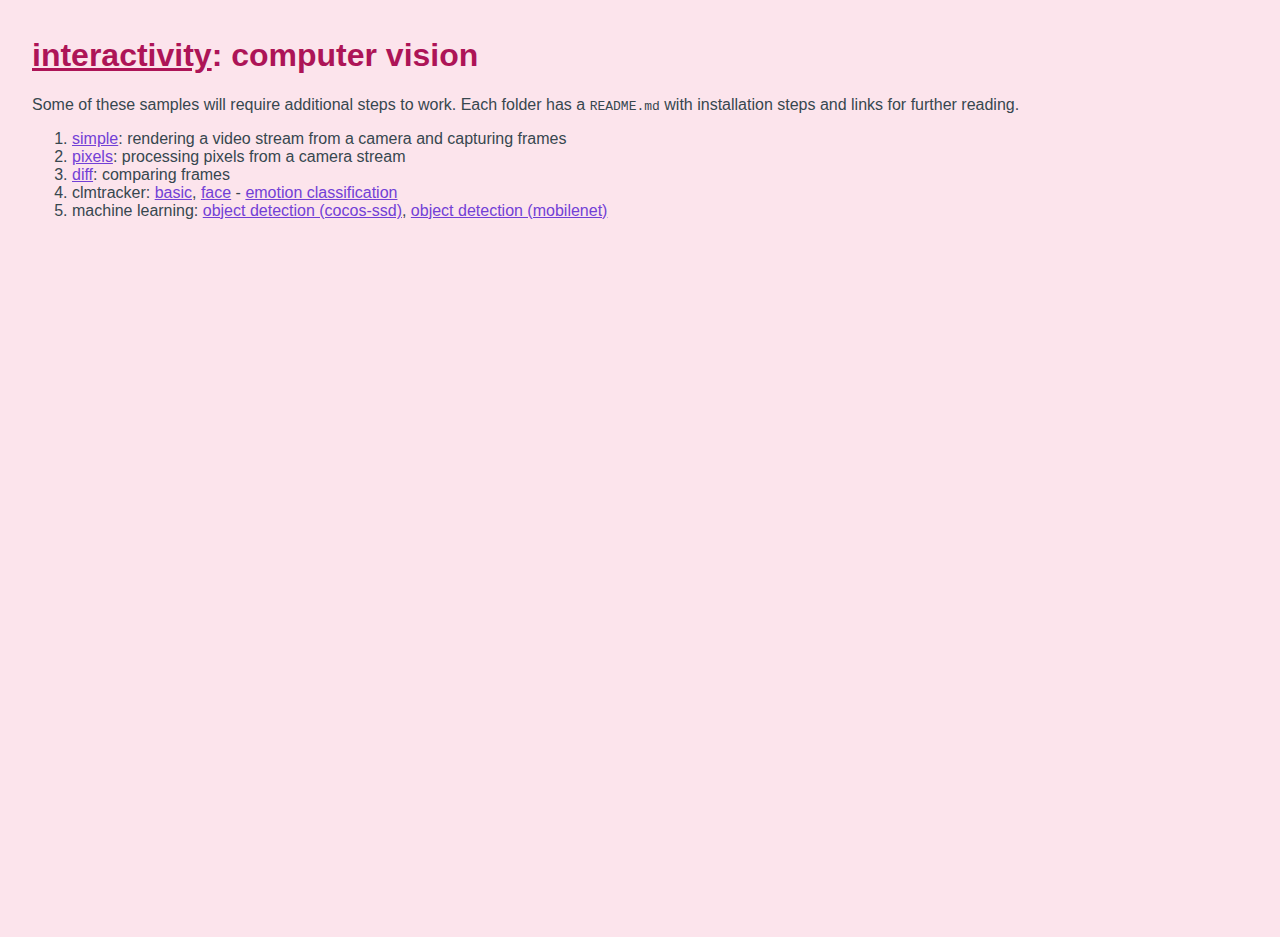
<file: camera/index.html>
<!DOCTYPE html>
<html>

<head>
  <title>interactivity: camera</title>
  <meta charset="UTF-8" />
  <meta name="viewport" content="user-scalable=no, width=device-width, initial-scale=1, maximum-scale=1" />
  <meta name="apple-mobile-web-app-capable" content="yes" />
  <meta http-equiv="X-UA-Compatible" content="IE=edge" />
  <meta name="apple-mobile-web-app-status-bar-style" content="black-translucent" />
  <link href="https://fonts.googleapis.com/css?family=Roboto+Slab" rel="stylesheet" />
  <link rel="stylesheet" href="base.css" />
</head>

<body touch-action="none">
  <h1><a href="/">interactivity</a>: computer vision</h1>
  <p>
    Some of these samples will require additional steps to work. Each folder
    has a <code>README.md</code> with installation steps and links for further
    reading.
  </p>
  <ol>
    <li>
      <a href="simple/">simple</a>: rendering a video stream from a camera and
      capturing frames
    </li>
    <li>
      <a href="pixels/">pixels</a>: processing pixels from a
      camera stream
    </li>
    <li>
      <a href="diff/">diff</a>: comparing frames
    </li>
    <li>
      clmtracker: <a href="clmtrackr/basic">basic</a>,
      <a href="clmtrackr/face/">face</a> -
      <a href="clmtrackr/emotion">emotion classification</a>
    </li>
    <li>machine learning: <a href="ml-coco-ssd/">object detection (cocos-ssd)</a>, <a href="ml-mobilenet/">object
        detection (mobilenet)</a></li>
  </ol>
</body>

</html>
</file>
<file: camera/base.css>
html,
body {
  height: 100%;
  margin: 1rem;
  padding: 0;
}

body {
  background-color:rgb(98.8%, 89.4%, 92.5%);
  font-family: system, -apple-system, ".SFNSText-Regular", "San Francisco", "Roboto", "Segoe UI", "Helvetica Neue", "Lucida Grande", sans-serif;
  color: rgb(21.6%, 27.8%, 31%);
}

h1, h1>a:link, h1>a:visited {
  color: rgb(67.8%, 7.8%, 34.1%);
}

a:link {
  color: rgb(114, 64, 214);
}

a:visited {
  color: rgb(19.2%, 10.6%, 57.3%)
}
</file>
